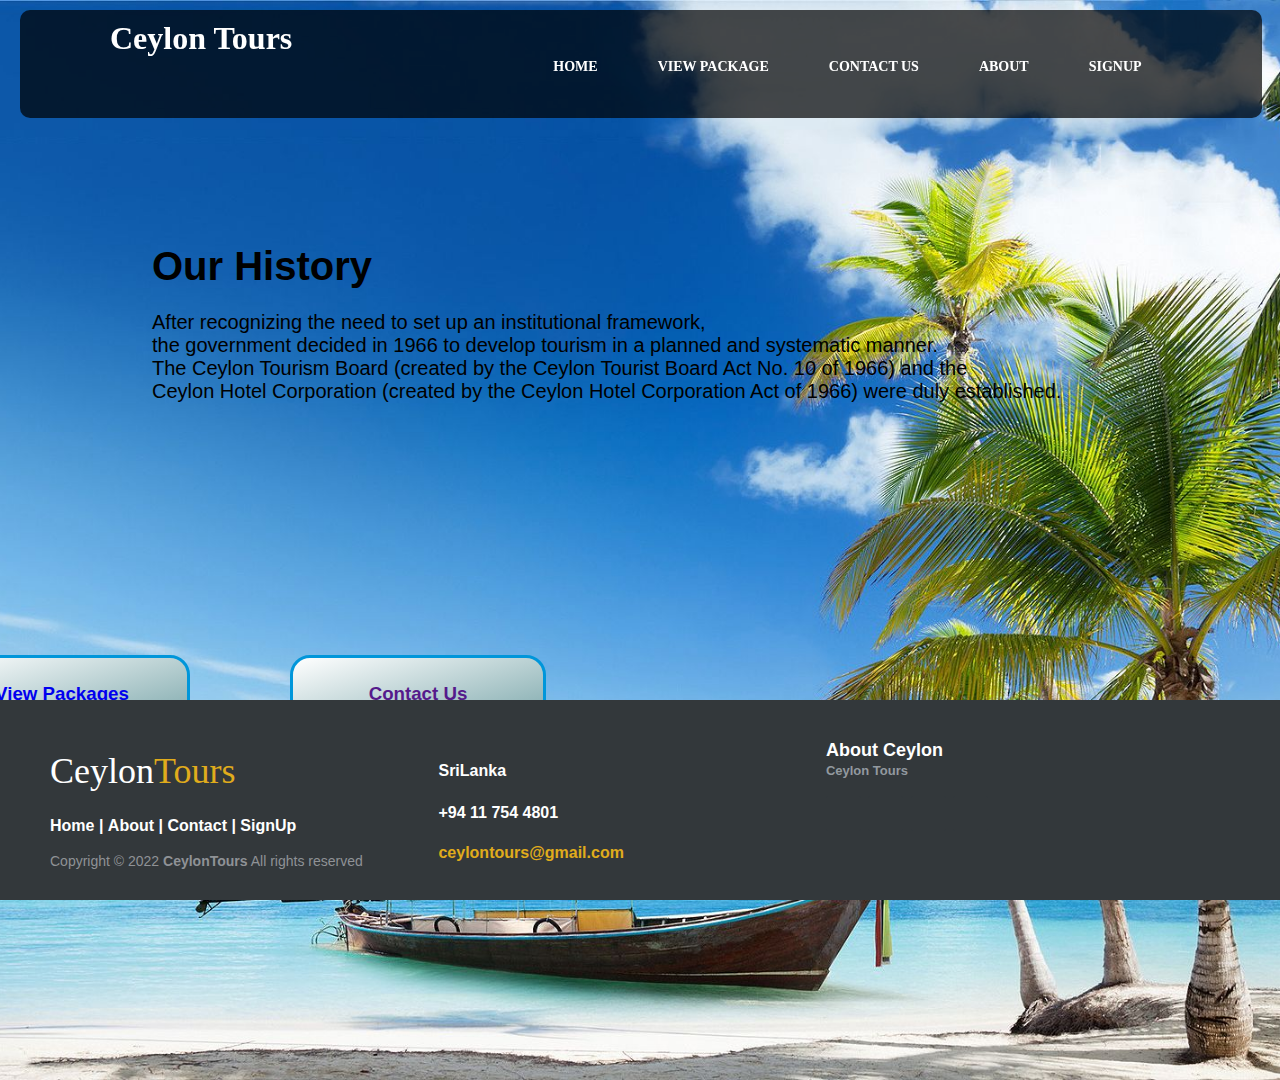
<file: AboutUs.html>
<!DOCTYPE html>
<html lang="en">
<head>
    <meta charset="UTF-8">
    <meta http-equiv="X-UA-Compatible" content="IE=edge">
    <meta name="viewport" content="width=device-width, initial-scale=1.0">
    <link rel="stylesheet" href="css/styles.css" type="text/css">
    <title>About Us</title>
</head>
<body>

    <nav>
        <div class="logo">
            <h1 style="color: white;">Ceylon Tours</h1>
        </div>
        <ul>
            <li><a href="Home Page.html">Home</a></li>
            <li><a href="ViewPackages.html">View Package</a></li>
            <li><a href="ContactUs.html">Contact Us</a></li>
            <li><a href="AboutUs.html">About</a></li>
            <li><a href="#">SignUp</a></li>
        </ul>
    </nav>

    <div class="main">

        <table border="0" class="table">
        <tr>
        <td>
        <b><h1 class="th1">Our History</h1></b>
        <p class="th2">
             <tr>
                <td>                   
                <p class="th2">
                    After recognizing the need to set up an institutional framework, <br>
                    the government decided in 1966 to develop tourism in a planned and systematic manner. <br>
                    The Ceylon Tourism Board (created by the Ceylon Tourist Board Act No. 10 of 1966) and the <br> 
                    Ceylon Hotel Corporation (created by the Ceylon Hotel Corporation Act of 1966) were duly established. <br>
                </p><br><br></td>
                <td>
                </td>
                </tr>
        </p><br><br></td></td></td></td></td><br><br></td></td></td></td></td></td>
        <td>
        </td>
        </td></tr>
        </table>

    </div>

    <div class="service1">
    
        <div class="card">
            <div class="content">
                <center><h3><a href="#" class="button">View Packages</a></h3></center> 
            </div>
        </div>
    
        <div class="card">
            <div class="content">
                <center><h3><a href="" class="button">Contact Us</a></h3></center>              
            </div>
        </div>
    
    </div>
    <footer class="footer-distributed">

        <div class="footer-left">
            <h3>Ceylon<span>Tours</span></h3>

            <p class="footer-links">
                <a href="#">Home</a>
                |
                <a href="#">About</a>
                |
                <a href="#">Contact</a>
                |
                <a href="#">SignUp</a>
            </p>

            <p class="footer-company-name">Copyright © 2022 <strong>CeylonTours</strong> All rights reserved</p>
        </div>

        <div class="footer-center">
            <div>
                <i class="fa fa-map-marker"></i>
                <p><span></span>
                    SriLanka</p>
            </div>

            <div>
                <i class="fa fa-phone"></i>
                <p>+94 11 754 4801</p>
            </div>
            <div>
                <i class="fa fa-envelope"></i>
                <p><a href="mailto:sagar00001.co@gmail.com">ceylontours@gmail.com</a></p>
            </div>
        </div>
        <div class="footer-right">
            <p class="footer-company-about">
                <span>About Ceylon</span>
                <strong>Ceylon Tours</strong> 
            </p>
            <div class="footer-icons">
                <a href="images/alexander-shatov-_tF3vug2FhQ-unsplash.jpg"></a>
                <a href="#"><i class="fa fa-instagram"></i></a>              
                <a href="#"><i class="fa fa-twitter"></i></a>
                <a href="#"><i class="fa fa-youtube"></i></a>
            </div>
        </div>
    </footer>
    
</body>
</html>
</file>
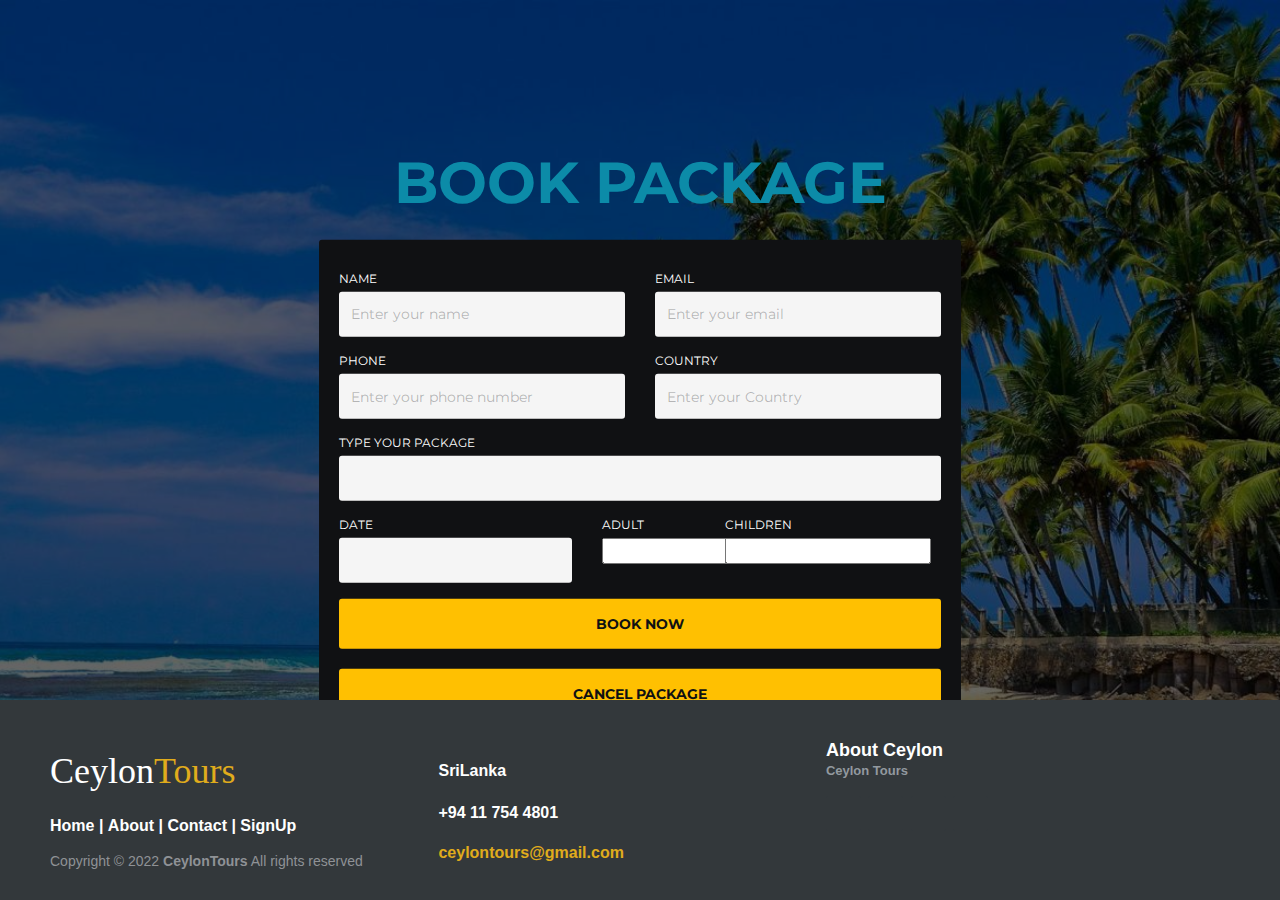
<file: Book Package.html>
<!DOCTYPE html>
<html lang="en">

<head>
	<meta charset="utf-8">
	<meta http-equiv="X-UA-Compatible" content="IE=edge">
	<meta name="viewport" content="width=device-width, initial-scale=1">

	<title>Book A Package</title>

	<!-- Google font -->
	<link href="https://fonts.googleapis.com/css?family=Montserrat:400,700" rel="stylesheet">

	<!-- Bootstrap -->
	<link type="text/css" rel="stylesheet" href="./styles1/bootstrap.min.css" />

	<!-- Custom stlylesheet -->
	<link type="text/css" rel="stylesheet" href="./styles1/style.css" />

</head>

<body>
	<nav>
        <div class="logo">
            <h1 style="color: white;">Ceylon Tours</h1>
        </div>
        <ul>
            <li><a href="#">Home</a></li>
            <li><a href="ViewPackages.html">View Package</a></li>
            <li><a href="Book Package.html">Book a Package</a></li>
            <li><a href="ContactUs.html">Contact Us</a></li>
            <li><a href="AboutUs.html">About</a></li>
            <li><a href="#">SignUp</a></li>
        </ul>
    </nav>
	

	<div id="booking" class="section">
		<div class="section-center">
			<div class="container">
				<div class="row">
					<div class="booking-form">
						<div class="form-header">
							<h1>Book Package</h1>
						</div>
						<form>
							<div class="row">
								<div class="col-sm-6">
									<div class="form-group">
										<span class="form-label">Name</span>
										<input class="form-control" type="text" placeholder="Enter your name">
									</div>
								</div>
								<div class="col-sm-6">
									<div class="form-group">
										<span class="form-label">Email</span>
										<input class="form-control" type="email" placeholder="Enter your email">
									</div>
								</div>
							</div>

							<div class="row">
								<div class="col-sm-6">
									<div class="form-group">
										<span class="form-label">Phone</span>
										<input class="form-control" type="text" placeholder="Enter your phone number">
									</div>
								</div>
								<div class="col-sm-6">
									<div class="form-group">
										<span class="form-label">Country</span>
										<input class="form-control" type="email" placeholder="Enter your Country">
									</div>
								</div>
							</div>
							
							<div class="form-group">
								<span class="form-label">Type Your Package</span>
								<input class="form-control" type="text" required>
								<!--<select id="Packages" name="Packages">
									<option value="Sigiriya Tour">Sigiriya Tour</option>
									<option value="Anuradhapura Tour">Anuradhapura Tour</option>
									<option value="Yala National Park Tour">Yala National Park Tour</option>
									<option value="Nuwara Eliya Tour">Nuwara Eliya Tour</option>
									<option value="Hikkaduwa Tour">Hikkaduwa Tour</option>
									<option value="ELLA Tour">ELLA Tour</option>
								</select>-->
							</div>

							
						
							<div class="row">
								<div class="col-sm-5">
									<div class="form-group">
										<span class="form-label">Date</span>
										<input class="form-control" type="text" required>
									</div>
								</div>
								<div class="col-sm-7">
									<div class="row">
										<div class="col-sm-4">
											<div class="form-group">
												<span class="form-label">Adult</span>
												<input type="text" name="adultnumber" id="" class="adult">
												
											</div><br>
										</div>
										<div class="col-sm-4">
											<div class="form-group">
												<span class="form-label">Children</span>
												<input type="text" name="childrennumber" id="" class="adult">
												
											</div>
										</div>
									
									</div>
								</div>
							</div>
							<div class="form-btn">
								<button class="submit-btn">Book Now</button>
								<a href="#"></a>
							</div><br>
							<div class="form-btn">
								<button class="submit-btn">Cancel Package</button>
								<a href="#"></a>
							</div>
						</form>
					</div>
				</div>
			</div>
		</div>
	</div>
	<footer class="footer-distributed">

        <div class="footer-left">
            <h3>Ceylon<span>Tours</span></h3>

            <p class="footer-links">
                <a href="#">Home</a>
                |
                <a href="#">About</a>
                |
                <a href="#">Contact</a>
                |
                <a href="#">SignUp</a>
            </p>

            <p class="footer-company-name">Copyright © 2022 <strong>CeylonTours</strong> All rights reserved</p>
        </div>

        <div class="footer-center">
            <div>
                <i class="fa fa-map-marker"></i>
                <p><span></span>
                    SriLanka</p>
            </div>

            <div>
                <i class="fa fa-phone"></i>
                <p>+94 11 754 4801</p>
            </div>
            <div>
                <i class="fa fa-envelope"></i>
                <p><a href="mailto:sagar00001.co@gmail.com">ceylontours@gmail.com</a></p>
            </div>
        </div>
        <div class="footer-right">
            <p class="footer-company-about">
                <span>About Ceylon</span>
                <strong>Ceylon Tours</strong> 
            </p>
            <div class="footer-icons">
                <a href="images/alexander-shatov-_tF3vug2FhQ-unsplash.jpg"></a>
                <a href="#"><i class="fa fa-instagram"></i></a>              
                <a href="#"><i class="fa fa-twitter"></i></a>
                <a href="#"><i class="fa fa-youtube"></i></a>
            </div>
        </div>
    </footer>
</body>

</html>
</file>
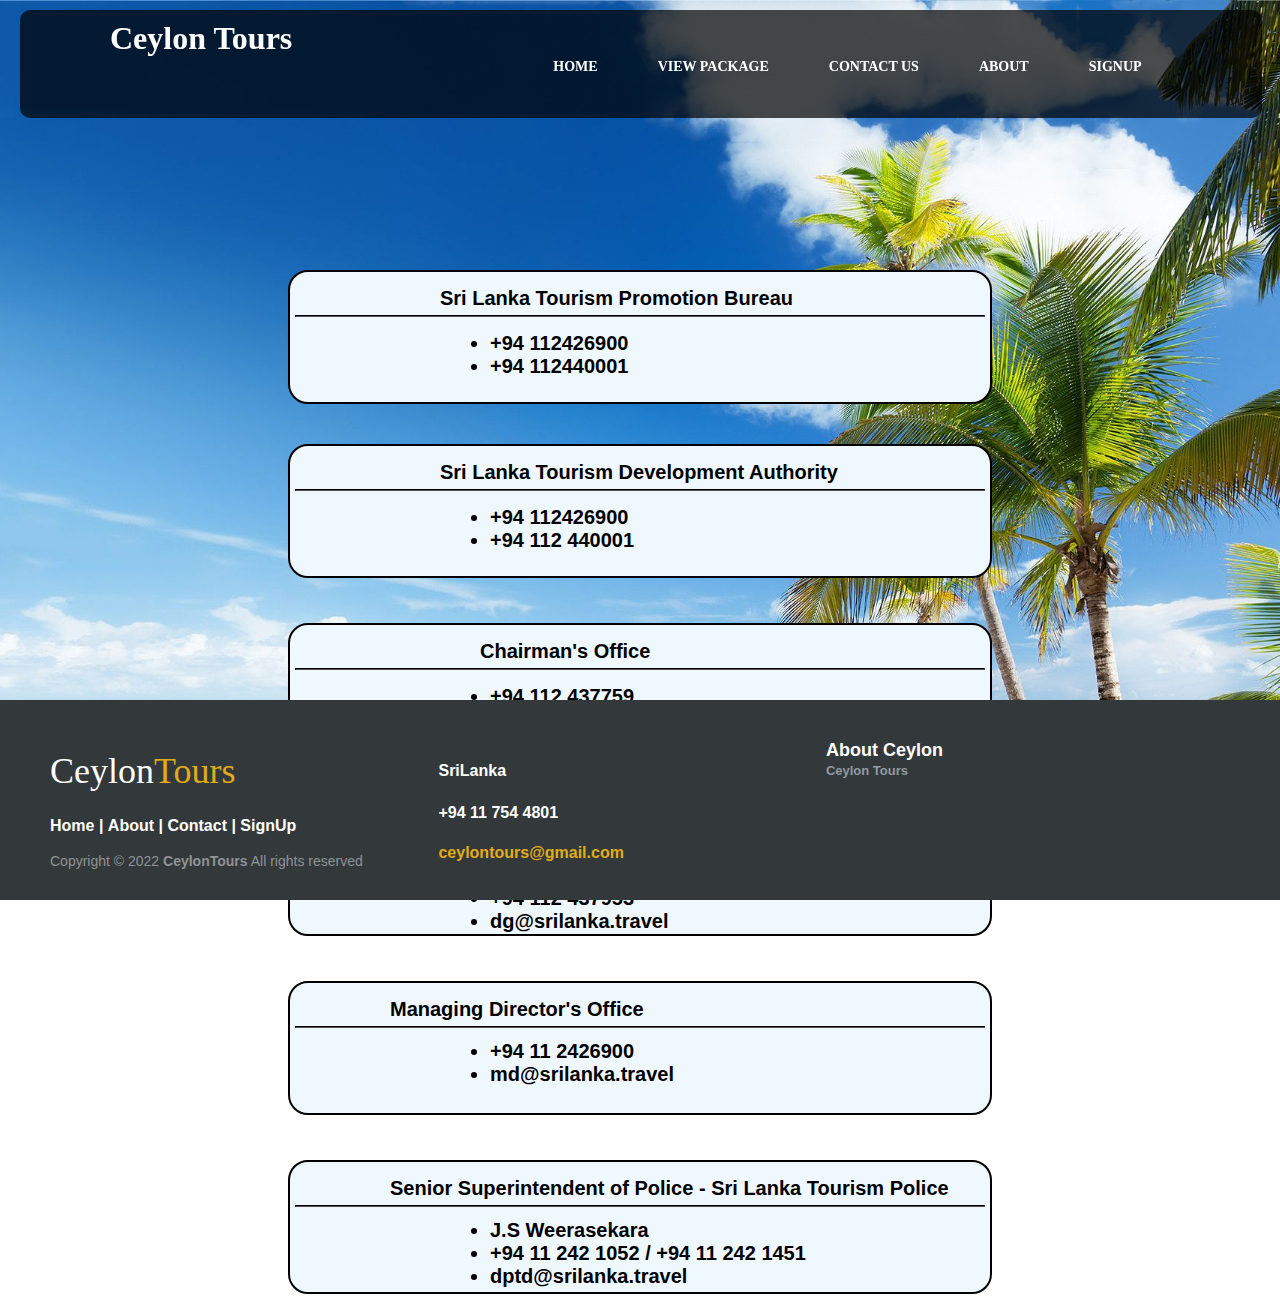
<file: ContactUs.html>
<!DOCTYPE html>
<html lang="en">
<head>
    <meta charset="UTF-8">
    <meta http-equiv="X-UA-Compatible" content="IE=edge">
    <meta name="viewport" content="width=device-width, initial-scale=1.0">
    <link rel="stylesheet" href="css/ContactUs.css" type="text/css">
    <title>Contact Us</title>
</head>
<body>

    <nav>
        <div class="logo">
            <h1 style="color: white;">Ceylon Tours</h1>
        </div>
        <ul>
            <li><a href="Home Page.html">Home</a></li>
            <li><a href="ViewPackages.html">View Package</a></li>
            <li><a href="ContactUs.html">Contact Us</a></li>
            <li><a href="AboutUs.html">About</a></li>
            <li><a href="#">SignUp</a></li>
        </ul>
    </nav>

    <div class="main">  

    </div>

    <div class="cnt">
        <div class="service1">
    
            <div class="card">
                <div class="content">
                    <h3>Sri Lanka Tourism Promotion Bureau</h3>
                    <hr class="hr1">
                    <h5>   
                        <ul>
                            <li>+94 112426900</li>
                            <li>+94 112440001 </li>
                        </ul>                     
                    </h5>
                </div>
            </div>

            <div class="card">
                <div class="content">
                    <h3>Sri Lanka Tourism Development Authority</h3>
                    <hr class="hr1">
                    <h5>
                        <ul>
                            <li>+94 112426900</li>
                            <li>+94 112 440001</li>
                        </ul>
                    </h5>
                </div>
            </div>
    
        </div>
    </div>

    <div class="cnt">
        <div class="service2">
    
            <div class="card">
                <div class="content">
                    <h3>Chairman's Office</h3>
                    <hr class="hr1">
                    <h5>
                        <ul>
                            <li>+94 112 437759</li>
                            <li>+94 112 437953</li>
                        </ul>
                        
                    </h5>
                </div>
            </div>

            <div class="card">
                <div class="content">
                    <h3>Director General's Office</h3>
                    <hr class="hr1">
                    <h5>
                        <ul>
                            <li>+94 112 426916 / +94 112 426907</li>
                            <li>+94 112 437953</li>
                            <li>dg@srilanka.travel</li>
                        </ul>
                    </h5>
                </div>
            </div>
    
        </div>
    </div>

    <div class="cnt">
        <div class="service3">
    
            <div class="card">
                <div class="content">
                    <h3>Managing Director's Office</h3>
                    <hr class="hr1">
                    <h5>
                        <ul>
                            <li>+94 11 2426900</li>
                            <li>md@srilanka.travel</li>
                        </ul>
                    </h5>
                </div>
            </div>

            <div class="card">
                <div class="content">
                    <h3>Senior Superintendent of Police - Sri Lanka Tourism Police</h3>
                    <hr class="hr1">
                    <h5>
                        <ul>
                            <li>J.S Weerasekara</li>
                            <li>+94 11 242 1052 / +94 11 242 1451</li>
                            <li>dptd@srilanka.travel</li>
                        </ul> 
                    </h5>
                </div>
            </div>
    
        </div>
    </div>
    <footer class="footer-distributed">

        <div class="footer-left">
            <h3>Ceylon<span>Tours</span></h3>

            <p class="footer-links">
                <a href="#">Home</a>
                |
                <a href="#">About</a>
                |
                <a href="#">Contact</a>
                |
                <a href="#">SignUp</a>
            </p>

            <p class="footer-company-name">Copyright © 2022 <strong>CeylonTours</strong> All rights reserved</p>
        </div>

        <div class="footer-center">
            <div>
                <i class="fa fa-map-marker"></i>
                <p><span></span>
                    SriLanka</p>
            </div>

            <div>
                <i class="fa fa-phone"></i>
                <p>+94 11 754 4801</p>
            </div>
            <div>
                <i class="fa fa-envelope"></i>
                <p><a href="mailto:sagar00001.co@gmail.com">ceylontours@gmail.com</a></p>
            </div>
        </div>
        <div class="footer-right">
            <p class="footer-company-about">
                <span>About Ceylon</span>
                <strong>Ceylon Tours</strong> 
            </p>
            <div class="footer-icons">
                <a href="images/alexander-shatov-_tF3vug2FhQ-unsplash.jpg"></a>
                <a href="#"><i class="fa fa-instagram"></i></a>              
                <a href="#"><i class="fa fa-twitter"></i></a>
                <a href="#"><i class="fa fa-youtube"></i></a>
            </div>
        </div>
    </footer>
</body>
</html>
</file>
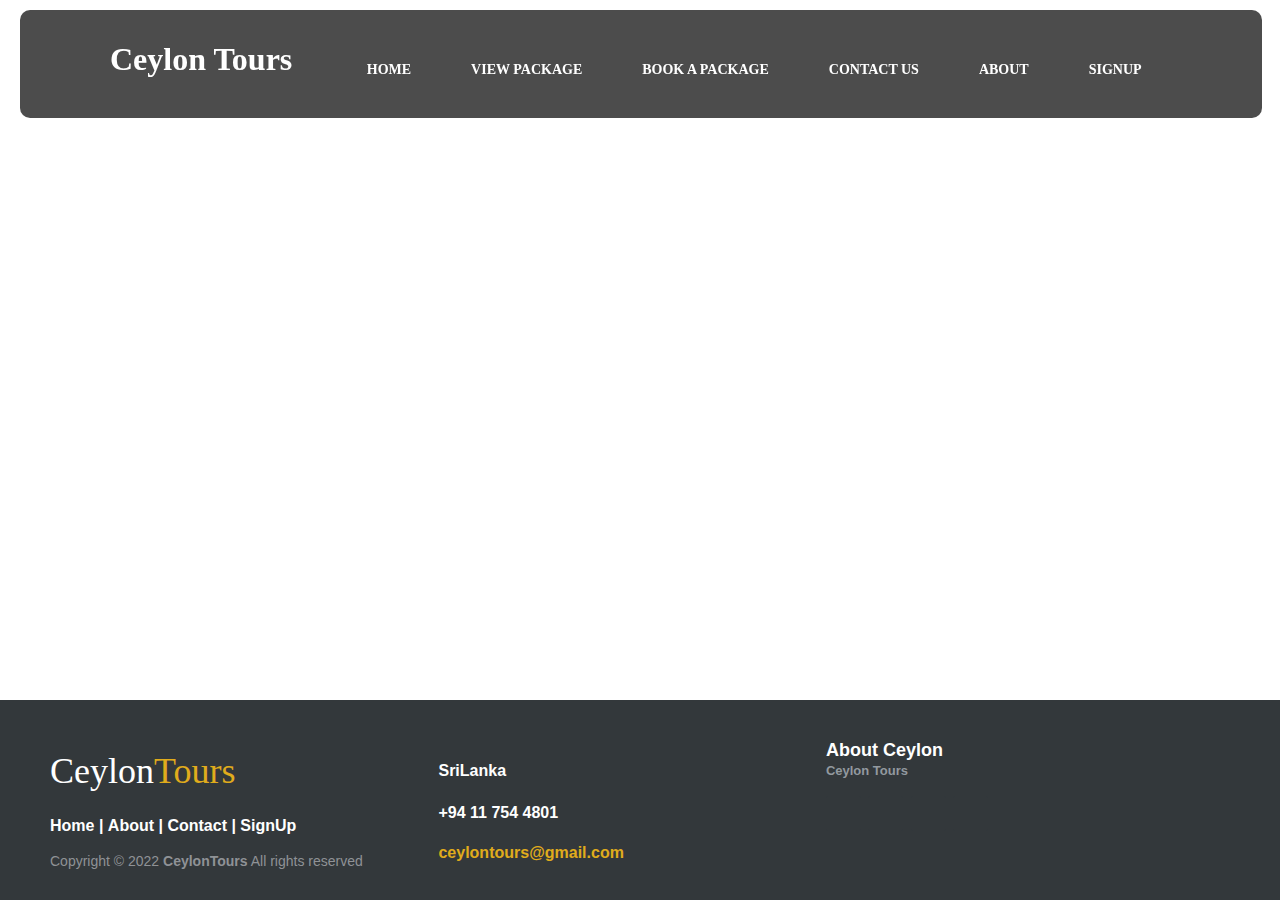
<file: header.html>
<!DOCTYPE html>
<html lang="en">
<head>
    <meta charset="UTF-8">
    <meta http-equiv="X-UA-Compatible" content="IE=edge">
    <meta name="viewport" content="width=device-width, initial-scale=1.0">
    <link rel="stylesheet" href="styles/header.css" type="text/css">
    <title>Ceylon Tours</title>
</head>
<body>
   
   
    <nav>
        <div class="logo">
            <h1 style="color: white;">Ceylon Tours</h1>
        </div>
        <ul>
            <li><a href="#">Home</a></li>
            <li><a href="#">View Package</a></li>
            <li><a href="#">Book a Package</a></li>
            <li><a href="#">Contact Us</a></li>
            <li><a href="#">About</a></li>
            <li><a href="#">SignUp</a></li>
        </ul>
    </nav>

    

    <footer class="footer-distributed">

        <div class="footer-left">
            <h3>Ceylon<span>Tours</span></h3>

            <p class="footer-links">
                <a href="#">Home</a>
                |
                <a href="#">About</a>
                |
                <a href="#">Contact</a>
                |
                <a href="#">SignUp</a>
            </p>

            <p class="footer-company-name">Copyright © 2022 <strong>CeylonTours</strong> All rights reserved</p>
        </div>

        <div class="footer-center">
            <div>
                <i class="fa fa-map-marker"></i>
                <p><span></span>
                    SriLanka</p>
            </div>

            <div>
                <i class="fa fa-phone"></i>
                <p>+94 11 754 4801</p>
            </div>
            <div>
                <i class="fa fa-envelope"></i>
                <p><a href="mailto:sagar00001.co@gmail.com">ceylontours@gmail.com</a></p>
            </div>
        </div>
        <div class="footer-right">
            <p class="footer-company-about">
                <span>About Ceylon</span>
                <strong>Ceylon Tours</strong> 
            </p>
            <div class="footer-icons">
                <a href="images/alexander-shatov-_tF3vug2FhQ-unsplash.jpg"></a>
                <a href="#"><i class="fa fa-instagram"></i></a>              
                <a href="#"><i class="fa fa-twitter"></i></a>
                <a href="#"><i class="fa fa-youtube"></i></a>
            </div>
        </div>
    </footer>
    
</body>
</html>
</file>
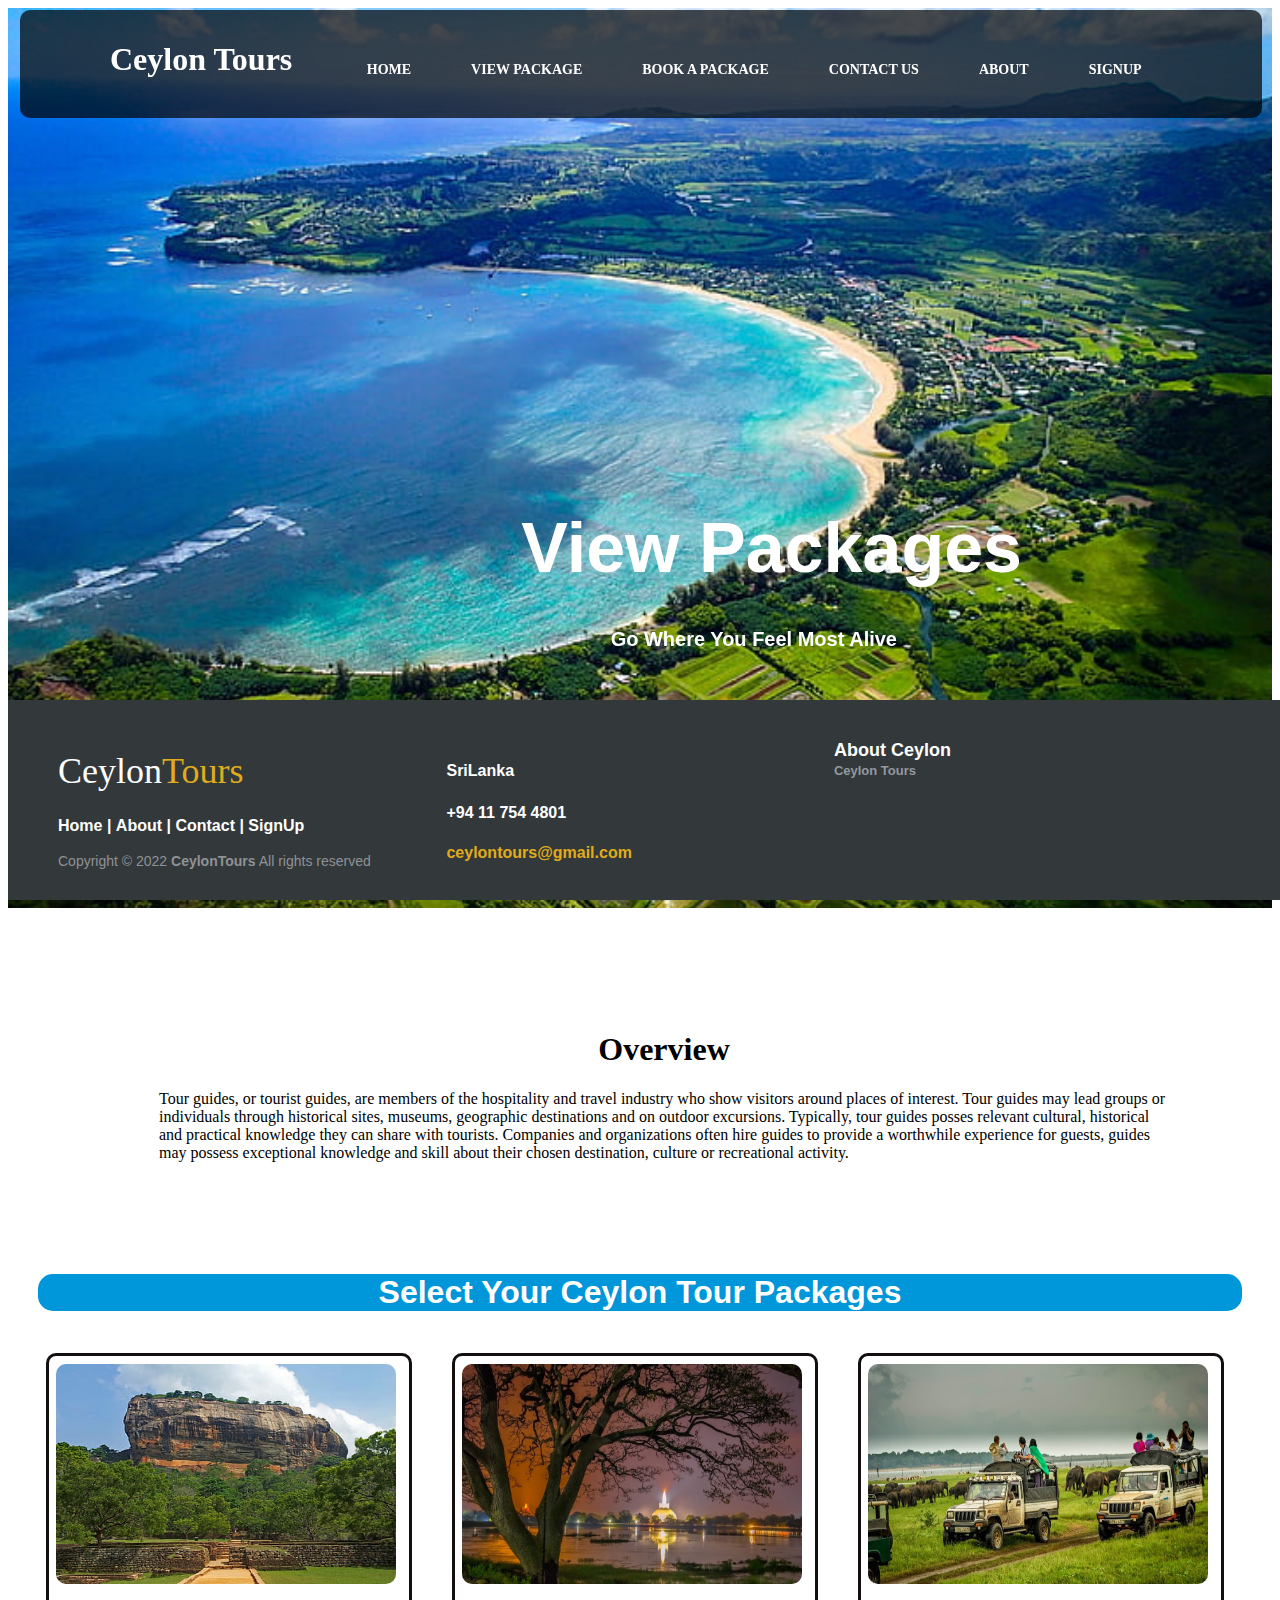
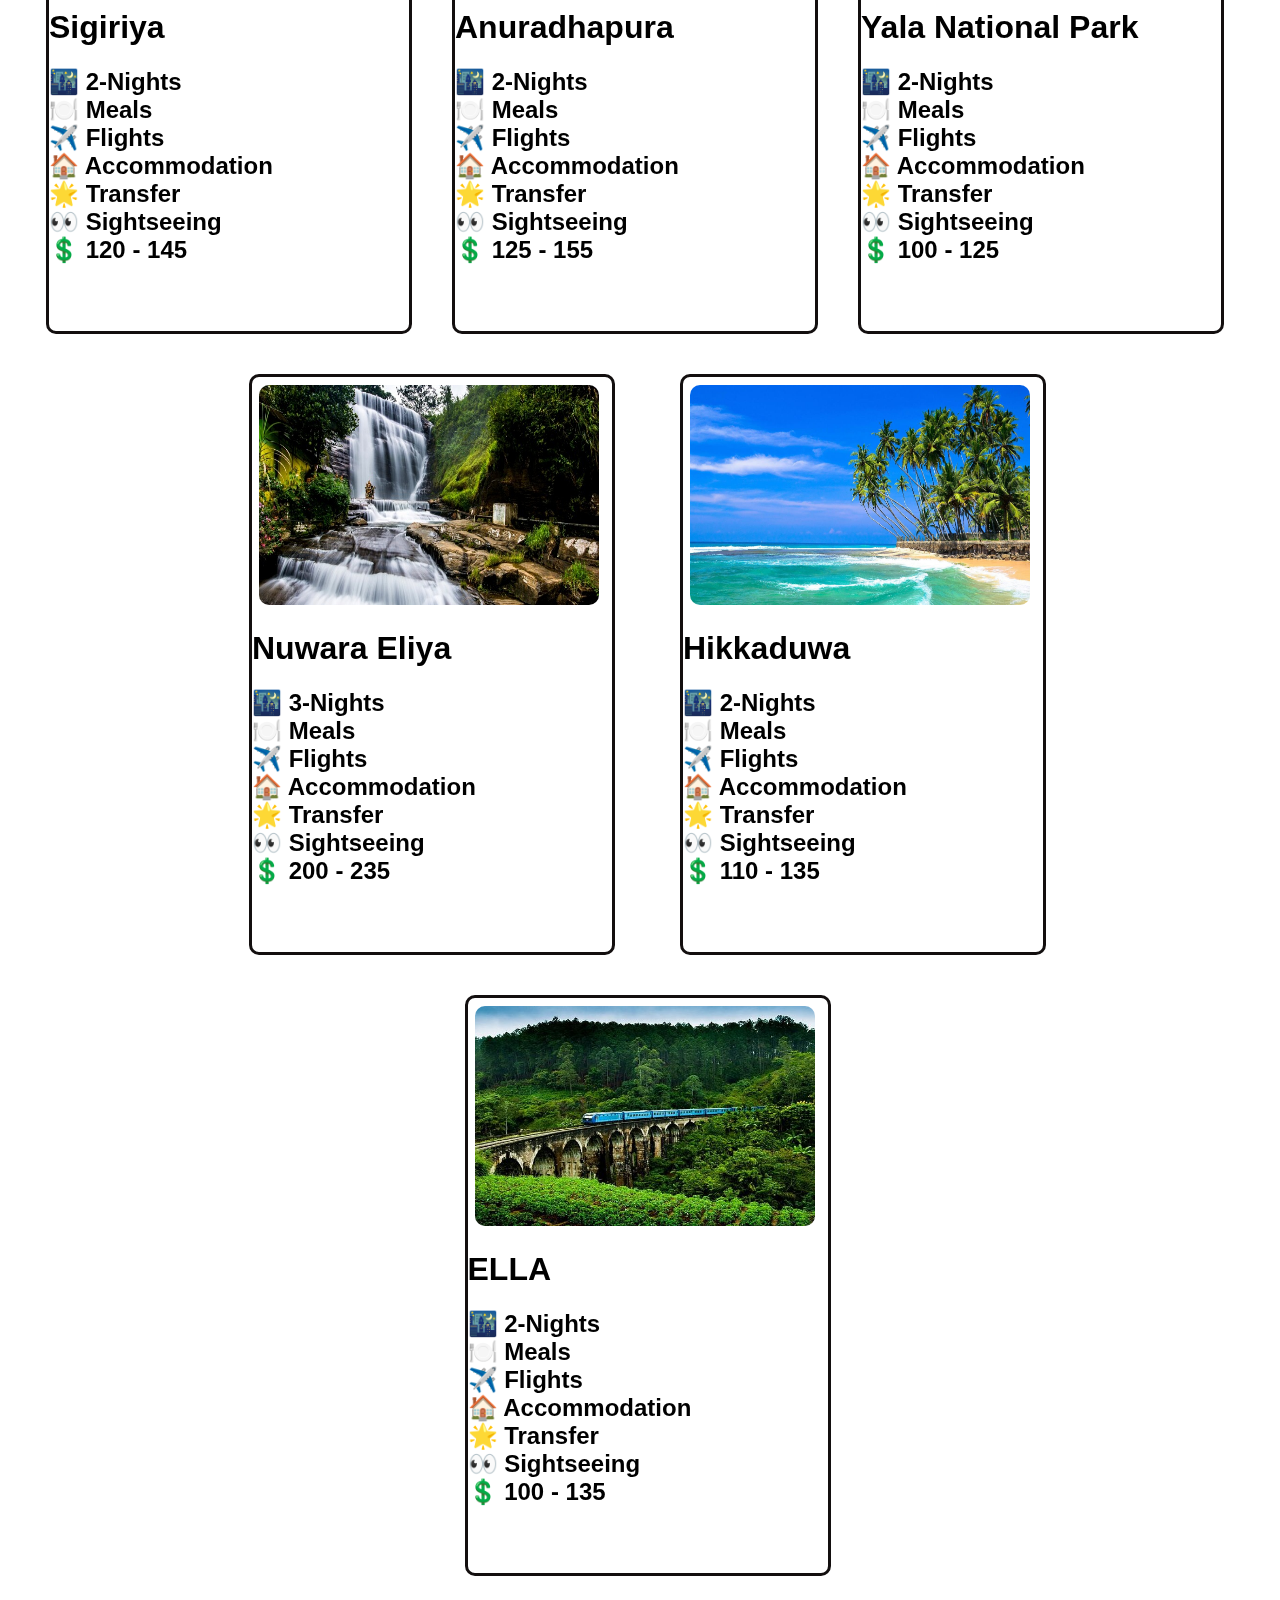
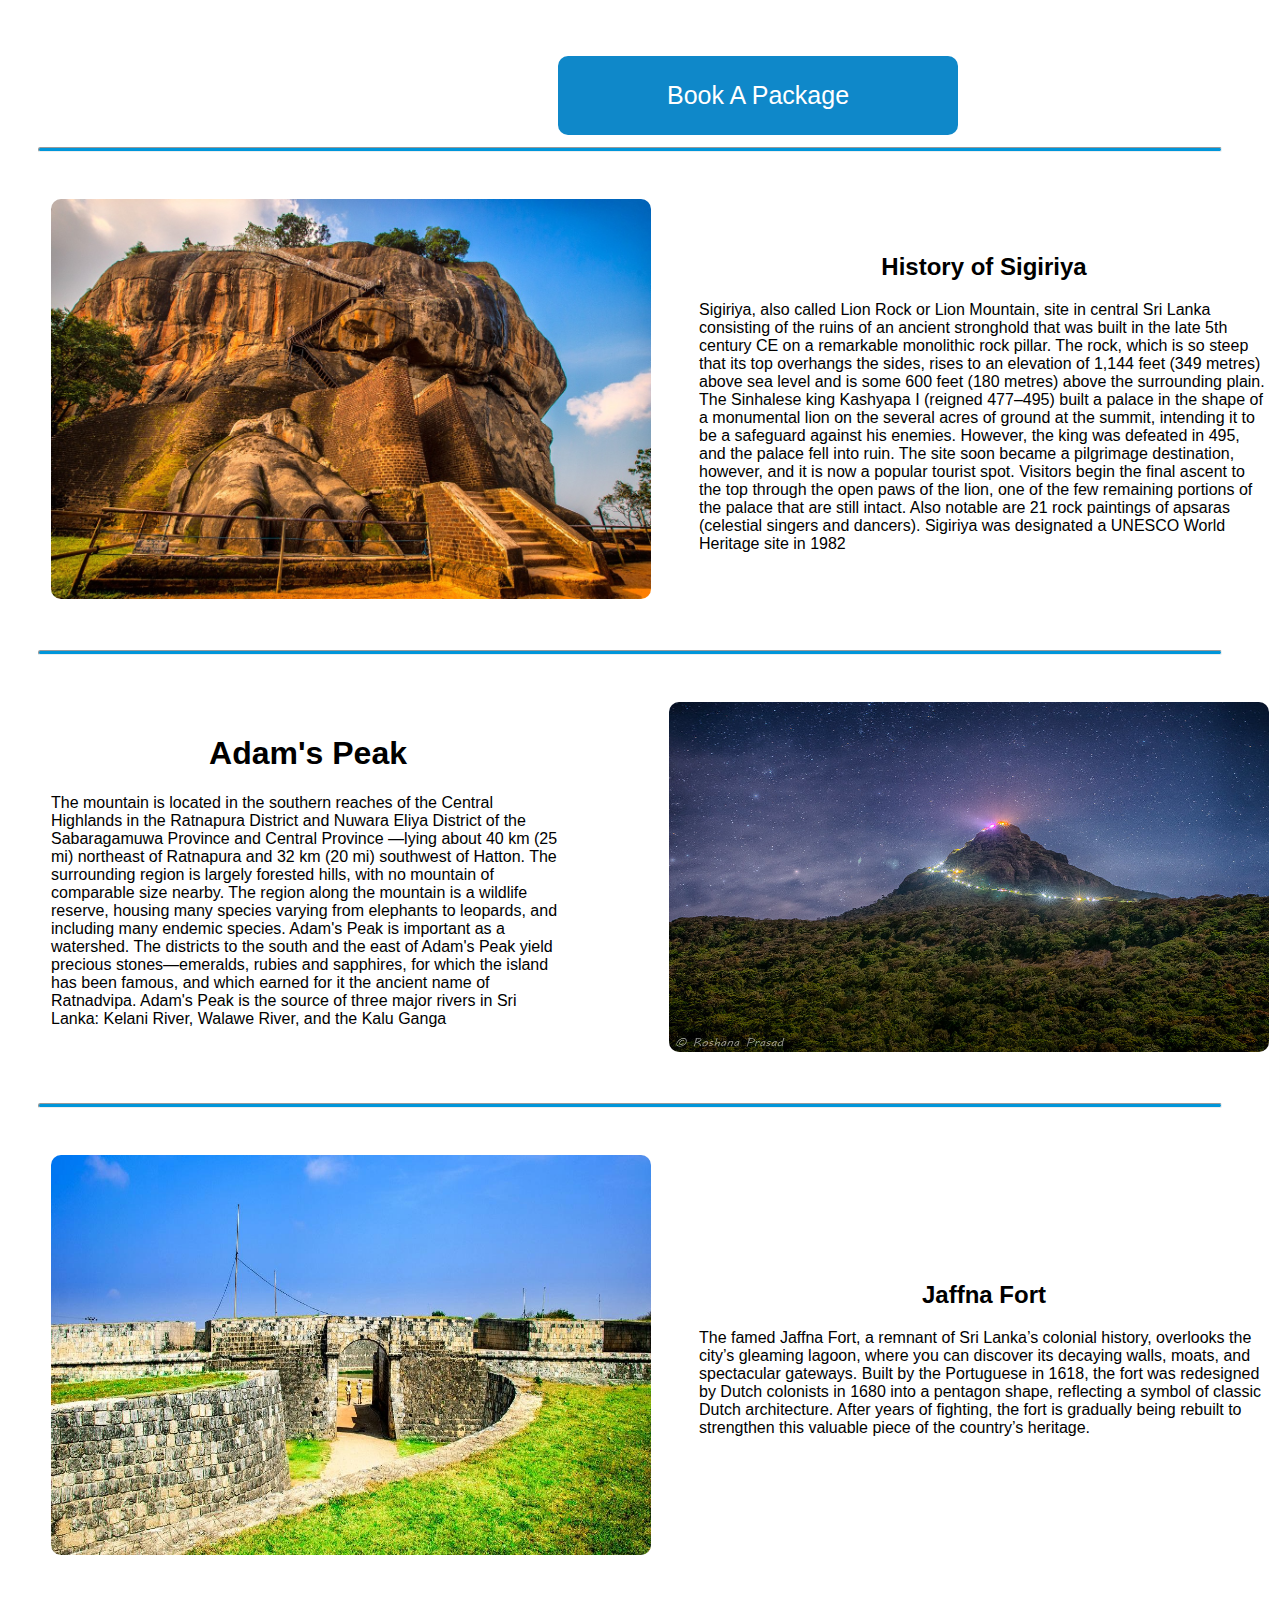
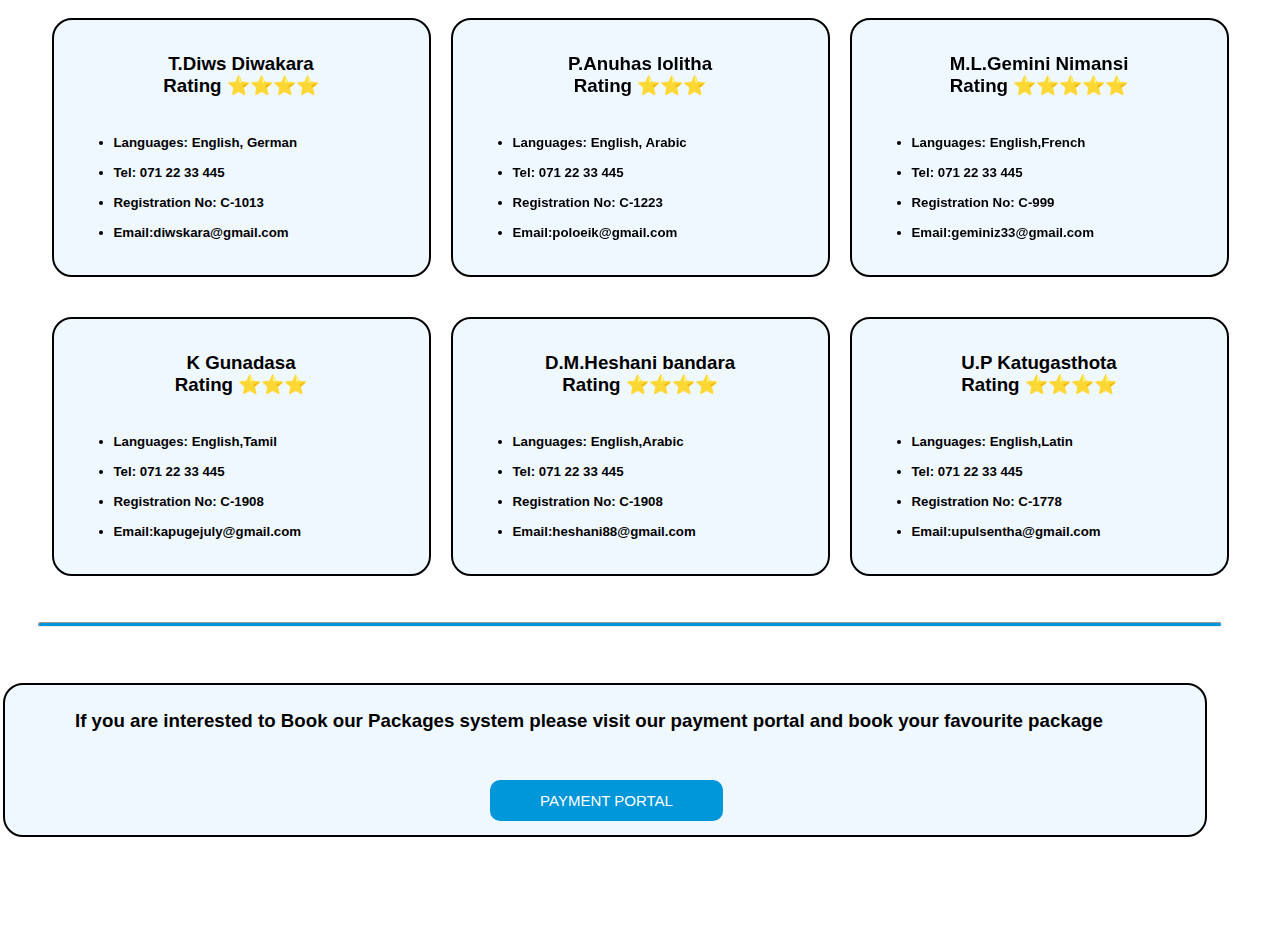
<file: ViewPackages.html>
<!DOCTYPE html>
<html lang="en">
<head>
    <meta charset="UTF-8">
    <meta http-equiv="X-UA-Compatible" content="IE=edge">
    <meta name="viewport" content="width=device-width, initial-scale=1.0">
    <link rel="stylesheet" href="styles/ViewPackages.css">
    <title>View Packages</title>
</head>
<body>
    <nav>
        <div class="logo">
            <h1 style="color: white;">Ceylon Tours</h1>
        </div>
        <ul>
            <li><a href="Home Page.html">Home</a></li>
            <li><a href="ViewPackages.html">View Package</a></li>
            <li><a href="Book Package.html">Book a Package</a></li>
            <li><a href="ContactUs.html">Contact Us</a></li>
            <li><a href="AboutUs.html">About</a></li>
            <li><a href="#">SignUp</a></li>
        </ul>
    </nav>

    <div class="parallax"></div>


    <div class="img2">
        <div class="text">
            <h1>View Packages</h1><br>
            <h3>Go Where You Feel Most Alive</h3>
        </div>
    </div>


    <center>
		<table border="0" class="table1">
		<tr>
		<td>
		
		<td><td><td><td><td><td><td><td><td><td><td><td><b><h1 class="th1">Overview</h1></b>
		<p class="th2">
            Tour guides, or tourist guides, are members of the hospitality and travel industry who show visitors around places of interest. Tour guides may lead groups or individuals through historical sites, museums, geographic destinations and on outdoor excursions. Typically, tour guides posses relevant cultural, historical and practical knowledge they can share with tourists. Companies and organizations often hire guides to provide a worthwhile experience for guests, guides may possess exceptional knowledge and skill about their chosen destination, culture or recreational activity.<br>
        </p><br><br></td></td></td></td></td><br><br></td></td></td></td>
		</td>
        </tr>
		</table>
    </center>


    <br>
    <br>

    <div class="tour-services">
        <h1>Select Your Ceylon Tour Packages</h1>
    </div>

    <div class="containor1">

        <div class="card">
            <div class="crdimg">
                <img src="./images/SSigiriya.jpg">
            </div>
            <h1>Sigiriya</h1>
            <p>
                <h2>
                    
                    🌃  2-Nights <br>
                    🍽️  Meals <br>
                    ✈️  Flights <br>
                    🏠  Accommodation <br>
                    🌟  Transfer <br>
                    👀  Sightseeing <br>
                    💲 <B>120 - 145</B>
                    
                </h2>



            </p>
            
              
        </div>

        <div class="card">
            <div class="crdimg">
                <img src="./images/Anuanu.jpg">
            </div>
            <h1>Anuradhapura</h1>
            <p>
                <h2>
                    
                    🌃  2-Nights <br>
                    🍽️  Meals <br>
                    ✈️  Flights <br>
                    🏠  Accommodation <br>
                    🌟  Transfer <br>
                    👀  Sightseeing <br>
                    💲 <B>125 - 155</B>
                    
                </h2>



            </p>
        </div>
        
        <div class="card">
            <div class="crdimg">
                <img src="./images/yala.jpg">
            </div>
            <h1>Yala National Park</h1>
            <p>
                <h2>
                    
                    🌃  2-Nights <br>
                    🍽️  Meals <br>
                    ✈️  Flights <br>
                    🏠  Accommodation <br>
                    🌟  Transfer <br>
                    👀  Sightseeing <br>
                    💲 <B>100 - 125</B>
                    
                </h2>



            </p>
        </div>

    </div>

    
        </div>
   
    <div class="containor3">

        <div class="card">
            <div class="crdimg">
                <img src="./images/hoe.jpg">
            </div>
            <h1>Nuwara Eliya</h1>
            <p>
                <h2>
                    
                    🌃  3-Nights <br>
                    🍽️  Meals <br>
                    ✈️  Flights <br>
                    🏠  Accommodation <br>
                    🌟  Transfer <br>
                    👀  Sightseeing <br>
                    💲 <B>200 - 235</B>
                    
                </h2>



            </p>
            
        </div>
            
        <div class="card">
            <div class="crdimg">
                <img src="./images/hikkk.jpg">
            </div>
            <h1>Hikkaduwa</h1>
            <p>
                <h2>
                    
                    🌃  2-Nights <br>
                    🍽️  Meals <br>
                    ✈️  Flights <br>
                    🏠  Accommodation <br>
                    🌟  Transfer <br>
                    👀  Sightseeing <br>
                    💲 <B>110 - 135</B>
                    
                </h2>



            </p>
        </div>

        <div class="card">
            <div class="crdimg">
                <img src="./images/ella.jpg">
            </div>
            <h1>ELLA</h1>
            <p>
                <h2>
                    
                    🌃  2-Nights <br>
                    🍽️  Meals <br>
                    ✈️  Flights <br>
                    🏠  Accommodation <br>
                    🌟  Transfer <br>
                    👀  Sightseeing <br>
                    💲 <B>100 - 135</B> 
                    
                </h2>



            </p>
        </div>
        

    </div>

    <button class="button button">Book A Package</button>

    <br>
    <hr class="hr1">

    <center>
		<table border="0" class="table">
		<tr>
		<td>
		<img src="./images/seeegiriya.jpg" class="imgtable1"></a><br><br><br></td>
		
		<td><td><td><td><td><td><td><td><td><td><td><td><b>
            <h2 class="th1">History of Sigiriya</h2></b>
		<p class="th2">
            Sigiriya, also called Lion Rock or Lion Mountain, site in 
            central Sri Lanka consisting of the ruins of an ancient 
            stronghold that was built in the late 5th century CE on a 
            remarkable monolithic rock pillar. The rock, which is so 
            steep that its top overhangs the sides, rises to an elevation 
            of 1,144 feet (349 metres) above sea level and is some 600 
            feet (180 metres) above the surrounding plain.
            The Sinhalese king Kashyapa I (reigned 477–495) built a palace in the 
            shape of a monumental lion on the several acres of ground at the summit, 
            intending it to be a safeguard against his enemies. However, the king was 
            defeated in 495, and the palace fell into ruin. The site soon became a 
            pilgrimage destination, however, and it is now a popular tourist spot. 
            Visitors begin the final ascent to the top through the open paws of the 
            lion, one of the few remaining portions of the palace that are still 
            intact. Also notable are 21 rock paintings of apsaras (celestial singers 
            and dancers). Sigiriya was designated a UNESCO World Heritage site in 
            1982<br>
        </p><br><br></td></td></td></td></td><br><br></td></td></td></td>
		</td>
        </tr>
		</table>
    </center>

    <hr class="hr1">

    <center>
		<table border="0" class="table">
		<tr>
		<td>
		<b><h1 class="th1">Adam's Peak</h1></b>
		<p class="th2">
			The mountain is located in the southern reaches of the Central 
            Highlands in the Ratnapura District and Nuwara Eliya District of the Sabaragamuwa 
            Province and Central Province —lying about 40 km (25 mi) northeast of Ratnapura 
            and 32 km (20 mi) southwest of Hatton. The surrounding region is largely forested 
            hills, with no mountain of comparable size nearby. The region along the mountain 
            is a wildlife reserve, housing many species varying from elephants to leopards, 
            and including many endemic species.

            Adam's Peak is important as a watershed. The districts to the south and the 
            east of Adam's Peak yield precious stones—emeralds, rubies and sapphires, 
            for which the island has been famous, and which earned for it the ancient 
            name of Ratnadvipa.
            Adam's Peak is the source of three major rivers in Sri Lanka: 
            Kelani River, Walawe River, and the Kalu Ganga
		</p><br><br></td></td></td></td></td><br><br></td></td></td></td></td></td>
		<td>
		<img src="./images/adam.jpg" class="imgtable2"></a><br><br><br>
        </td>
		</td></tr>
		</table>
    </center>

    <hr class="hr1">

    <center>
		<table border="0" class="table">
		<tr>
		<td>
		<img src="./images/jafffna.jpg" class="imgtable1"></a><br><br><br></td>
		
		<td><td><td><td><td><td><td><td><td><td><td><td><b><h2 class="th1">Jaffna Fort</h2></b>
		<p class="th2">
            The famed Jaffna Fort, a remnant of Sri Lanka’s colonial history, overlooks 
            the city’s gleaming lagoon, where you can discover its decaying walls, 
            moats, and spectacular gateways. Built by the Portuguese in 1618, the 
            fort was redesigned by Dutch colonists in 1680 into a pentagon shape, 
            reflecting a symbol of classic Dutch architecture. After years of 
            fighting, the fort is gradually being rebuilt to strengthen this 
            valuable piece of the country’s heritage. <br>
        </p><br><br></td></td></td></td></td><br><br></td></td></td></td>
		</td>
        </tr>
		</table>
    </center>

    <center>
        <div class="service1">
    
            <div class="card">
                <div class="content">
                    <h3>T.Diws Diwakara <br> Rating ⭐⭐⭐⭐</h3>
                    <h5>
                    <ul>
                        <li>Languages: English, German</li>
                            <br>
                        <li>Tel: 071 22 33 445</li>
                            <br>
                        <li>Registration No: C-1013</li>
                            <br>
                        <li>Email:diwskara@gmail.com</li>
                    </ul>
                </h5>
                </div>
            </div>

            <div class="card">
                <div class="content">
                    <h3>P.Anuhas lolitha <br> Rating ⭐⭐⭐</h3>
                    <h5>
                    <ul>
                        <li>Languages: English, Arabic</li>
                            <br>
                        <li>Tel: 071 22 33 445</li>
                            <br>
                        <li>Registration No: C-1223</li>
                            <br>
                        <li>Email:poloeik@gmail.com</li>
                    </ul>
                </h5>
                </div>
            </div>

            <div class="card">
                <div class="content">
                    <h3>M.L.Gemini Nimansi <br> Rating ⭐⭐⭐⭐⭐</h3>
                    <h5>
                    <ul>
                        <li>Languages: English,French</li>
                            <br>
                        <li>Tel: 071 22 33 445</li>
                            <br>
                        <li>Registration No: C-999</li>
                            <br>
                        <li>Email:geminiz33@gmail.com</li>
                    </ul>
                </h5>
                </div>
            </div>

            <div class="card">
                <div class="content">
                    <h3>K Gunadasa <br> Rating ⭐⭐⭐</h3>
                    <h5>
                    <ul>
                        <li>Languages: English,Tamil</li>
                            <br>
                        <li>Tel: 071 22 33 445</li>
                            <br>
                        <li>Registration No: C-1908</li>
                            <br>
                        <li>Email:kapugejuly@gmail.com</li>
                    </ul>
                </h5>
                </div>
            </div>

            <div class="card">
                <div class="content">
                    <h3>D.M.Heshani bandara <br> Rating ⭐⭐⭐⭐</h3>
                    <h5>
                    <ul>
                        <li>Languages: English,Arabic</li>
                            <br>
                        <li>Tel: 071 22 33 445</li>
                            <br>
                        <li>Registration No: C-1908</li>
                            <br>
                        <li>Email:heshani88@gmail.com</li>
                    </ul>
                </h5>
                </div>
            </div>

            <div class="card">
                <div class="content">
                    <h3>U.P Katugasthota <br> Rating ⭐⭐⭐⭐</h3>
                    <h5>
                    <ul>
                        <li>Languages: English,Latin<legend></legend></li>
                            <br>
                        <li>Tel: 071 22 33 445</li>
                            <br>
                        <li>Registration No: C-1778</li>
                            <br>
                        <li>Email:upulsentha@gmail.com</li>
                    </ul>
                </h5>
                </div>
            </div>
    
        </div>
    </center>




    <br>

    <hr class="hr1">

    <br>

    <center>
        <div class="card1">
            <div class="content">
                <h3>
                    If you are interested to Book our Packages
                    system please visit our payment portal and book 
                    your favourite package
                </h3>
                <div class="user-details">
                    <a href="#" class="button1">Payment Portal</a>
                </div>
            </div>
        </div>    
    </center>
    
    <br>
    <br>
    <br>
    <br>

    <footer class="footer-distributed">

        <div class="footer-left">
            <h3>Ceylon<span>Tours</span></h3>

            <p class="footer-links">
                <a href="#">Home</a>
                |
                <a href="#">About</a>
                |
                <a href="#">Contact</a>
                |
                <a href="#">SignUp</a>
            </p>

            <p class="footer-company-name">Copyright © 2022 <strong>CeylonTours</strong> All rights reserved</p>
        </div>

        <div class="footer-center">
            <div>
                <i class="fa fa-map-marker"></i>
                <p><span></span>
                    SriLanka</p>
            </div>

            <div>
                <i class="fa fa-phone"></i>
                <p>+94 11 754 4801</p>
            </div>
            <div>
                <i class="fa fa-envelope"></i>
                <p><a href="mailto:sagar00001.co@gmail.com">ceylontours@gmail.com</a></p>
            </div>
        </div>
        <div class="footer-right">
            <p class="footer-company-about">
                <span>About Ceylon</span>
                <strong>Ceylon Tours</strong> 
            </p>
            <div class="footer-icons">
                <a href="images/alexander-shatov-_tF3vug2FhQ-unsplash.jpg"></a>
                <a href="#"><i class="fa fa-instagram"></i></a>              
                <a href="#"><i class="fa fa-twitter"></i></a>
                <a href="#"><i class="fa fa-youtube"></i></a>
            </div>
        </div>
    </footer>

</body>
</html>
</file>
<file: css/styles.css>
*
{
    margin: 0;
    padding: 0;
}

nav
{
    position:fixed;
    top: 0;
    left: 0;
    width: 97%;
    margin-left: 20px;
    margin-top: 10px;
    height: 12%;
    padding:10px 90px;
    box-sizing:border-box;
    background: rgba(0,0,0,0.7);
    border-radius: 10px;
}

nav.logo
{
    padding: 22px 20px;
    height: 20px;
    margin-top: 50px;
    float: left;
    font-size: 500px;
    font-weight:bold;
    text-transform:uppercase;
    color: #fff;
}

nav ul
{
    list-style: none;
    float:right;
    margin:0;
    padding: 0;
    display:flex;
    margin-top: -30px
}

nav ul li a
{
    line-height:80px;
    color:#fff;
    padding: 12px 30px;
    text-decoration: none;
    font-size: 14px;
    font-weight: bold;
    text-transform: uppercase;
    transition: 0.5s;
    cursor: pointer;
}

nav ul li a:hover
{
    color: black;
    background: white;
    border-radius: 7px;
    transform: scale(1.1);
}

.main
{
    width: 100%;
    background-image: url(../images/goa3.jpg);
    background-position: center;
    background-size: cover;
    height: 120vh;
}

.table
{
    font-family: 'Arial';
    font-size: 20px;
    margin-top: 80px;
}

.table .th1
{
    margin-top: 90px;
    margin-left: 150px;
}

.table .th2
{
    margin-top: 10px;
    margin-left: 150px;
}

.service1
{
    display: flex;
    justify-content: center;
    align-items: center;
    flex-wrap: wrap;
    margin-top: -450px;
    margin-left: -800px;
}

.service1 .card
{
    display: grid;
    border-style: solid;
    border-color: #0096DA;
    border-radius: 20px;
    border-width: 3px;
    position: relative;
    background: linear-gradient(to bottom right, white,#74a2a6);
    font-family: 'Arial';
    color: black;
    margin: 25px;
    margin-left: 50px;
    margin-right: 50px;
    margin-bottom: 20px;
    width: 250px;
    height: 75px;
    transition: 0.5s ease;
    cursor: pointer;
}

.service1 .card:hover
{
    transform: scale(1.1);
    box-shadow: 3px 3px 3px 0 #0096DA;  
}

.service1 .card .content
{
    margin-top: 25px;
}
footer {
    position: fixed;
    bottom: 0;
}

@media (max-height:800px) {
    footer {
        position: static;
    }
    header {
        padding-top: 40px;
    }
}

.footer-distributed {
    background-color:#33383b ;
    box-sizing: border-box;
    width: 100%;
    height: 200px;
    text-align: left;
    font: bold 16px sans-serif;
    padding: 50px 50px 60px 50px;
    margin-top: -20px;
}

.footer-distributed .footer-left, .footer-distributed .footer-center, .footer-distributed .footer-right {
    display: inline-block;
    vertical-align: top;
}

/* Footer left */

.footer-distributed .footer-left {
    width: 30%;
}

.footer-distributed h3 {
    color: #ffffff;
    font: normal 36px 'Cookie', cursive;
    margin: 0;
}


.footer-distributed h3 span {
    color: #e0ac1c;
}

/* Footer links */

.footer-distributed .footer-links {
    color: #ffffff;
    margin: 20px 0 12px;
}

.footer-distributed .footer-links a {
    display: inline-block;
    line-height: 1.8;
    text-decoration: none;
    color: inherit;
}

.footer-distributed .footer-company-name {
    color: #8f9296;
    font-size: 14px;
    font-weight: normal;
    margin: 0;
}

/* Footer Center */

.footer-distributed .footer-center {
    width: 35%;
}

.footer-distributed .footer-center i {
    background-color: #33383b;
    color: #ffffff;
    font-size: 25px;
    width: 38px;
    height: 38px;
    border-radius: 50%;
    text-align: center;
    line-height: 42px;
    margin: 10px 15px;
    vertical-align: middle;
}

.footer-distributed .footer-center i.fa-envelope {
    font-size: 17px;
    line-height: 38px;
}

.footer-distributed .footer-center p {
    display: inline-block;
    color: #ffffff;
    vertical-align: middle;
    margin: 0;
}

.footer-distributed .footer-center p span {
    display: block;
    font-weight: normal;
    font-size: 14px;
    line-height: 2;
}

.footer-distributed .footer-center p a {
    color: #e0ac1c;
    text-decoration: none;
    ;
}

/* Footer Right */

.footer-distributed .footer-right {
    width: 30%;
}

.footer-distributed .footer-company-about {
    line-height: 0.5px;
    color: #92999f;
    font-size: 13px;
    font-weight: normal;
    margin: 0;
}

.footer-distributed .footer-company-about span {
    display: block;
    color: #ffffff;
    font-size: 18px;
    font-weight: bold;
    margin-bottom: 20px;
}

.footer-distributed .footer-icons {
    margin-top: 25px;
}

.footer-distributed .footer-icons a {
    display: inline-block;
    width: 35px;
    height: 35px;
    cursor: pointer;
    background-color: #33383b;
    border-radius: 2px;
    font-size: 20px;
    color: #ffffff;
    text-align: center;
    line-height: 35px;
    margin-right: 3px;
    margin-bottom: 5px;
}

.footer-distributed .footer-icons a:hover {
    background-color: #3F71EA;
}

.footer-links a:hover {
    color: #3F71EA;
}

@media (max-width: 880px) {
    .footer-distributed .footer-left, .footer-distributed .footer-center, .footer-distributed .footer-right {
        display: block;
        width: 100%;
        margin-bottom: 40px;
        text-align: center;
    }
    .footer-distributed .footer-center i {
        margin-left: 0;
    }
}
</file>
<file: styles1/style.css>
nav input[type=text] {
    float: right;
    padding: 6px;
    border: none;
    margin-top: 8px;
    margin-right: 16px;
    font-size: 17px;
  }
  
  
nav{
    
   position:fixed;
    top: 0;
    left: 0;
    width: 97%;
    margin-left: 20px;
    margin-top:   10px;
    height: 12%;
    padding:10px 90px;
    box-sizing:border-box;
    background: rgba(0,0,0,0.7);
    border-radius: 10px;

    
}
nav.logo{
    padding: 22px 20px;
    height: 20px;
    float: left;
    font-size: 500px;
    font-weight:bold;
    text-transform:uppercase;
    color: #fff;
}


nav ul{
    list-style: none;
    float:right;
    margin:0;
    padding: 0;
    display:flex;
    margin-top: -70px
}

nav ul li a{
    line-height:80px;
    color:#fff;
    padding: 12px 30px;
    text-decoration: none;
    font-size: 14px;
    font-weight: bold;
    text-transform: uppercase;
    transition: 0.5s;
    cursor: pointer;
}

nav ul li a:hover{
    color: white;
    background: white;
    border-radius: 7px;
transform: scale(1.1);
}

section{
    width: 100%;
    height: 100vh;
    background: url();
    background-size: cover;
    background-position: center;
}
header h2 {
    color: #f0525f;
}

header span {
    color: #eaa03f;
}

body, html {
  height: 100%;
}

.section {
	position: relative;
	height: 100vh;
}

.section .section-center {
	position: absolute;
	top: 50%;
	left: 0;
	right: 0;
	-webkit-transform: translateY(-50%);
	transform: translateY(-50%);
}

#booking {
	font-family: 'Montserrat', sans-serif;
	background-image: url("/images/hikkk.jpg");
	background-size: cover;
	background-position: center;
}

#booking::before {
	content: '';
	position: absolute;
	left: 0;
	right: 0;
	bottom: 0;
	top: 0;
	background: rgba(0, 0, 0, 0.6);
}

.booking-form {
	max-width: 642px;
	width: 100%;
	margin: auto;
}

.booking-form .form-header {
	text-align: center;
	margin-bottom: 25px;
}

.booking-form .form-header h1 {
	font-size: 58px;
	text-transform: uppercase;
	font-weight: 700;
	color: #0c8ba8;
	margin: 0px;
}

.booking-form>form {
	background-color: #101113;
	padding: 30px 20px;
	border-radius: 3px;
}

.booking-form .form-group {
	position: relative;
	margin-bottom: 15px;
}

.booking-form .form-control {
	background-color: #f5f5f5;
	border: none;
	height: 45px;
	border-radius: 3px;
	-webkit-box-shadow: none;
	box-shadow: none;
	font-weight: 400;
	color: #101113;
}

.booking-form .form-control::-webkit-input-placeholder {
	color: rgba(16, 17, 19, 0.3);
}

.booking-form .form-control:-ms-input-placeholder {
	color: rgba(16, 17, 19, 0.3);
}

.booking-form .form-control::placeholder {
	color: rgba(16, 17, 19, 0.3);
}

.booking-form input[type="date"].form-control:invalid {
	color: rgba(16, 17, 19, 0.3);
}

.booking-form select.form-control {
	-webkit-appearance: none;
	-moz-appearance: none;
	appearance: none;
}

.booking-form select.form-control+.select-arrow {
	position: absolute;
	right: 0px;
	bottom: 6px;
	width: 32px;
	line-height: 32px;
	height: 32px;
	text-align: center;
	pointer-events: none;
	color: #101113;
	font-size: 14px;
}

.booking-form select.form-control+.select-arrow:after {
	content: '\279C';
	display: block;
	-webkit-transform: rotate(90deg);
	transform: rotate(90deg);
}

.booking-form .form-label {
	color: #fff;
	font-size: 12px;
	font-weight: 400;
	margin-bottom: 5px;
	display: block;
	text-transform: uppercase;
}

.booking-form .submit-btn {
	color: #101113;
	background-color: #ffc001;
	font-weight: 700;
	height: 50px;
	border: none;
	width: 100%;
	display: block;
	border-radius: 3px;
	text-transform: uppercase;
}
footer {
    position: fixed;
    bottom: 0;
}

@media (max-height:800px) {
    footer {
        position: static;
    }
    header {
        padding-top: 40px;
    }
}

.footer-distributed {
    background-color:#33383b ;
    box-sizing: border-box;
    width: 100%;
    height: 200px;
    text-align: left;
    font: bold 16px sans-serif;
    padding: 50px 50px 60px 50px;
    margin-top: -20px;
}

.footer-distributed .footer-left, .footer-distributed .footer-center, .footer-distributed .footer-right {
    display: inline-block;
    vertical-align: top;
}

/* Footer left */

.footer-distributed .footer-left {
    width: 30%;
}

.footer-distributed h3 {
    color: #ffffff;
    font: normal 36px 'Cookie', cursive;
    margin: 0;
}


.footer-distributed h3 span {
    color: #e0ac1c;
}

/* Footer links */

.footer-distributed .footer-links {
    color: #ffffff;
    margin: 20px 0 12px;
}

.footer-distributed .footer-links a {
    display: inline-block;
    line-height: 1.8;
    text-decoration: none;
    color: inherit;
}

.footer-distributed .footer-company-name {
    color: #8f9296;
    font-size: 14px;
    font-weight: normal;
    margin: 0;
}

/* Footer Center */

.footer-distributed .footer-center {
    width: 35%;
}

.footer-distributed .footer-center i {
    background-color: #33383b;
    color: #ffffff;
    font-size: 25px;
    width: 38px;
    height: 38px;
    border-radius: 50%;
    text-align: center;
    line-height: 42px;
    margin: 10px 15px;
    vertical-align: middle;
}

.footer-distributed .footer-center i.fa-envelope {
    font-size: 17px;
    line-height: 38px;
}

.footer-distributed .footer-center p {
    display: inline-block;
    color: #ffffff;
    vertical-align: middle;
    margin: 0;
}

.footer-distributed .footer-center p span {
    display: block;
    font-weight: normal;
    font-size: 14px;
    line-height: 2;
}

.footer-distributed .footer-center p a {
    color: #e0ac1c;
    text-decoration: none;
    ;
}

/* Footer Right */

.footer-distributed .footer-right {
    width: 30%;
}

.footer-distributed .footer-company-about {
    line-height: 0.5px;
    color: #92999f;
    font-size: 13px;
    font-weight: normal;
    margin: 0;
}

.footer-distributed .footer-company-about span {
    display: block;
    color: #ffffff;
    font-size: 18px;
    font-weight: bold;
    margin-bottom: 20px;
}

.footer-distributed .footer-icons {
    margin-top: 25px;
}

.footer-distributed .footer-icons a {
    display: inline-block;
    width: 35px;
    height: 35px;
    cursor: pointer;
    background-color: #33383b;
    border-radius: 2px;
    font-size: 20px;
    color: #ffffff;
    text-align: center;
    line-height: 35px;
    margin-right: 3px;
    margin-bottom: 5px;
}

.footer-distributed .footer-icons a:hover {
    background-color: #3F71EA;
}

.footer-links a:hover {
    color: #3F71EA;
}

@media (max-width: 880px) {
    .footer-distributed .footer-left, .footer-distributed .footer-center, .footer-distributed .footer-right {
        display: block;
        width: 100%;
        margin-bottom: 40px;
        text-align: center;
    }
    .footer-distributed .footer-center i {
        margin-left: 0;
    }
}
</file>
<file: css/ContactUs.css>
*
{
    margin: 0;
    padding: 0;
}

nav
{
    position:fixed;
    top: 0;
    left: 0;
    width: 97%;
    margin-left: 20px;
    margin-top: 10px;
    height: 12%;
    padding:10px 90px;
    box-sizing:border-box;
    background: rgba(0,0,0,0.7);
    border-radius: 10px;
}

nav.logo
{
    padding: 22px 20px;
    height: 20px;
    margin-top: 50px;
    float: left;
    font-size: 500px;
    font-weight:bold;
    text-transform:uppercase;
    color: #fff;
}

nav ul
{
    list-style: none;
    float:right;
    margin:0;
    padding: 0;
    display:flex;
    margin-top: -30px
}

nav ul li a
{
    line-height:80px;
    color:#fff;
    padding: 12px 30px;
    text-decoration: none;
    font-size: 14px;
    font-weight: bold;
    text-transform: uppercase;
    transition: 0.5s;
    cursor: pointer;
}

nav ul li a:hover
{
    color: black;
    background: white;
    border-radius: 7px;
    transform: scale(1.1);
}

.main
{
    width: 100%;
    background-image: url(../images/goa34.jpg);
    background-position: center;
    background-size: cover;
    height: 100vh;
}

.service1
{
    display: flex;
    justify-content: center;
    align-items: center;
    flex-wrap: wrap;
    margin-top: -650px;
}

.service1 .card
{
    display: grid;
    border-style: solid;
    border-color: black;
    border-radius: 20px;
    border-width: 2px;
    position: relative;
    background-color: aliceblue;
    font-family: 'Arial';
    color: black;
    margin: 20px;
    margin-left: 10px;
    margin-right: 10px;
    margin-bottom: 20px;
    width: 700px;
    height: 130px;
}

.service1 .card .content h3
{
    text-align: left;
    justify-content: center;
    margin-left: 150px;
    margin-top: 15px;
    margin-right: 20px;
    font-size: 20px;
}

.service1 .card .content h5
{
    text-align: left;
    justify-content: center;
    margin-right: 20px;
    font-size: 20px;
    margin-left: 200px;
    margin-top: 15px;
}

.service2
{
    display: flex;
    justify-content: center;
    align-items: center;
    flex-wrap: wrap;
}

.service2 .card
{
    display: grid;
    border-style: solid;
    border-color: black;
    border-radius: 20px;
    border-width: 2px;
    position: relative;
    background-color: aliceblue;
    font-family: 'Arial';
    color: black;
    margin: 25px;
    margin-left: 10px;
    margin-right: 10px;
    margin-bottom: 20px;
    width: 700px;
    height: 130px;
}

.service2 .card .content h3
{
    text-align: left;
    justify-content: center;
    margin-left: 190px;
    margin-top: 15px;
    margin-right: 20px;
    font-size: 20px;
}

.service2 .card .content h5
{
    text-align: left;
    justify-content: center;
    margin-right: 20px;
    margin-left: 200px;
    margin-top: 15px;
    font-size: 20px;
}

.service3
{
    display: flex;
    justify-content: center;
    align-items: center;
    flex-wrap: wrap;
}

.service3 .card
{
    display: grid;
    border-style: solid;
    border-color: black;
    border-radius: 20px;
    border-width: 2px;
    position: relative;
    background-color: aliceblue;
    font-family: 'Arial';
    color: black;
    margin: 25px;
    margin-left: 10px;
    margin-right: 10px;
    margin-bottom: 20px;
    width: 700px;
    height: 130px;
}

.service3 .card .content h3
{
    text-align: left;
    justify-content: center;
    margin-left: 100px;
    margin-top: 15px;
    margin-right: 20px;
    font-size: 20px;
}

.service3 .card .content h5
{
    text-align: left;
    justify-content: center;
    margin-right: 20px;
    font-size: 20px;
    margin-left: 200px;
    margin-top: 12px;
}

.hr1
{
    border-color: black;
    margin-top: 5px;
    margin-left: 5px;
    margin-right: 5px;
}
footer {
    position: fixed;
    bottom: 0;
}

@media (max-height:800px) {
    footer {
        position: static;
    }
    header {
        padding-top: 40px;
    }
}

.footer-distributed {
    background-color:#33383b ;
    box-sizing: border-box;
    width: 100%;
    height: 200px;
    text-align: left;
    font: bold 16px sans-serif;
    padding: 50px 50px 60px 50px;
    margin-top: -20px;
}

.footer-distributed .footer-left, .footer-distributed .footer-center, .footer-distributed .footer-right {
    display: inline-block;
    vertical-align: top;
}

/* Footer left */

.footer-distributed .footer-left {
    width: 30%;
}

.footer-distributed h3 {
    color: #ffffff;
    font: normal 36px 'Cookie', cursive;
    margin: 0;
}


.footer-distributed h3 span {
    color: #e0ac1c;
}

/* Footer links */

.footer-distributed .footer-links {
    color: #ffffff;
    margin: 20px 0 12px;
}

.footer-distributed .footer-links a {
    display: inline-block;
    line-height: 1.8;
    text-decoration: none;
    color: inherit;
}

.footer-distributed .footer-company-name {
    color: #8f9296;
    font-size: 14px;
    font-weight: normal;
    margin: 0;
}

/* Footer Center */

.footer-distributed .footer-center {
    width: 35%;
}

.footer-distributed .footer-center i {
    background-color: #33383b;
    color: #ffffff;
    font-size: 25px;
    width: 38px;
    height: 38px;
    border-radius: 50%;
    text-align: center;
    line-height: 42px;
    margin: 10px 15px;
    vertical-align: middle;
}

.footer-distributed .footer-center i.fa-envelope {
    font-size: 17px;
    line-height: 38px;
}

.footer-distributed .footer-center p {
    display: inline-block;
    color: #ffffff;
    vertical-align: middle;
    margin: 0;
}

.footer-distributed .footer-center p span {
    display: block;
    font-weight: normal;
    font-size: 14px;
    line-height: 2;
}

.footer-distributed .footer-center p a {
    color: #e0ac1c;
    text-decoration: none;
    ;
}

/* Footer Right */

.footer-distributed .footer-right {
    width: 30%;
}

.footer-distributed .footer-company-about {
    line-height: 0.5px;
    color: #92999f;
    font-size: 13px;
    font-weight: normal;
    margin: 0;
}

.footer-distributed .footer-company-about span {
    display: block;
    color: #ffffff;
    font-size: 18px;
    font-weight: bold;
    margin-bottom: 20px;
}

.footer-distributed .footer-icons {
    margin-top: 25px;
}

.footer-distributed .footer-icons a {
    display: inline-block;
    width: 35px;
    height: 35px;
    cursor: pointer;
    background-color: #33383b;
    border-radius: 2px;
    font-size: 20px;
    color: #ffffff;
    text-align: center;
    line-height: 35px;
    margin-right: 3px;
    margin-bottom: 5px;
}

.footer-distributed .footer-icons a:hover {
    background-color: #3F71EA;
}

.footer-links a:hover {
    color: #3F71EA;
}

@media (max-width: 880px) {
    .footer-distributed .footer-left, .footer-distributed .footer-center, .footer-distributed .footer-right {
        display: block;
        width: 100%;
        margin-bottom: 40px;
        text-align: center;
    }
    .footer-distributed .footer-center i {
        margin-left: 0;
    }
}
</file>
<file: styles/header.css>
body{
    margin: 0;
    padding: 0;
    font-family: 'Times New Roman', Times, serif;
}


.main{
    width: 100%;
    background-image: url(../images/sigiriya.jpg);
    background-size: cover;
    height: 100vh;
} 



nav input[type=text] {
    float: right;
    padding: 6px;
    border: none;
    margin-top: 8px;
    margin-right: 16px;
    font-size: 17px;
  }
  
  
nav{
    
   position:fixed;
    top: 0;
    left: 0;
    width: 97%;
    margin-left: 20px;
    margin-top:   10px;
    height: 12%;
    padding:10px 90px;
    box-sizing:border-box;
    background: rgba(0,0,0,0.7);
    border-radius: 10px;

    
}
nav.logo{
    padding: 22px 20px;
    height: 20px;
    float: left;
    font-size: 500px;
    font-weight:bold;
    text-transform:uppercase;
    color: #fff;
}


nav ul{
    list-style: none;
    float:right;
    margin:0;
    padding: 0;
    display:flex;
    margin-top: -70px
}

nav ul li a{
    line-height:80px;
    color:#fff;
    padding: 12px 30px;
    text-decoration: none;
    font-size: 14px;
    font-weight: bold;
    text-transform: uppercase;
    transition: 0.5s;
    cursor: pointer;
}

nav ul li a:hover{
    color: black;
    background: white;
    border-radius: 7px;
transform: scale(1.1);
}

section{
    width: 100%;
    height: 100vh;
    background: url();
    background-size: cover;
    background-position: center;
}
header h2 {
    color: #f0525f;
}

header span {
    color: #eaa03f;
}

/* The footer is fixed to the bottom of the page */

footer {
    position: fixed;
    bottom: 0;
}

@media (max-height:800px) {
    footer {
        position: static;
    }
    header {
        padding-top: 40px;
    }
}

.footer-distributed {
    background-color:#33383b ;
    box-sizing: border-box;
    width: 100%;
    height: 200px;
    text-align: left;
    font: bold 16px sans-serif;
    padding: 50px 50px 60px 50px;
    margin-top: -20px;
}

.footer-distributed .footer-left, .footer-distributed .footer-center, .footer-distributed .footer-right {
    display: inline-block;
    vertical-align: top;
}

/* Footer left */

.footer-distributed .footer-left {
    width: 30%;
}

.footer-distributed h3 {
    color: #ffffff;
    font: normal 36px 'Cookie', cursive;
    margin: 0;
}


.footer-distributed h3 span {
    color: #e0ac1c;
}

/* Footer links */

.footer-distributed .footer-links {
    color: #ffffff;
    margin: 20px 0 12px;
}

.footer-distributed .footer-links a {
    display: inline-block;
    line-height: 1.8;
    text-decoration: none;
    color: inherit;
}

.footer-distributed .footer-company-name {
    color: #8f9296;
    font-size: 14px;
    font-weight: normal;
    margin: 0;
}

/* Footer Center */

.footer-distributed .footer-center {
    width: 35%;
}

.footer-distributed .footer-center i {
    background-color: #33383b;
    color: #ffffff;
    font-size: 25px;
    width: 38px;
    height: 38px;
    border-radius: 50%;
    text-align: center;
    line-height: 42px;
    margin: 10px 15px;
    vertical-align: middle;
}

.footer-distributed .footer-center i.fa-envelope {
    font-size: 17px;
    line-height: 38px;
}

.footer-distributed .footer-center p {
    display: inline-block;
    color: #ffffff;
    vertical-align: middle;
    margin: 0;
}

.footer-distributed .footer-center p span {
    display: block;
    font-weight: normal;
    font-size: 14px;
    line-height: 2;
}

.footer-distributed .footer-center p a {
    color: #e0ac1c;
    text-decoration: none;
    ;
}

/* Footer Right */

.footer-distributed .footer-right {
    width: 30%;
}

.footer-distributed .footer-company-about {
    line-height: 0.5px;
    color: #92999f;
    font-size: 13px;
    font-weight: normal;
    margin: 0;
}

.footer-distributed .footer-company-about span {
    display: block;
    color: #ffffff;
    font-size: 18px;
    font-weight: bold;
    margin-bottom: 20px;
}

.footer-distributed .footer-icons {
    margin-top: 25px;
}

.footer-distributed .footer-icons a {
    display: inline-block;
    width: 35px;
    height: 35px;
    cursor: pointer;
    background-color: #33383b;
    border-radius: 2px;
    font-size: 20px;
    color: #ffffff;
    text-align: center;
    line-height: 35px;
    margin-right: 3px;
    margin-bottom: 5px;
}

.footer-distributed .footer-icons a:hover {
    background-color: #3F71EA;
}

.footer-links a:hover {
    color: #3F71EA;
}

@media (max-width: 880px) {
    .footer-distributed .footer-left, .footer-distributed .footer-center, .footer-distributed .footer-right {
        display: block;
        width: 100%;
        margin-bottom: 40px;
        text-align: center;
    }
    .footer-distributed .footer-center i {
        margin-left: 0;
    }
}
</file>
<file: styles/ViewPackages.css>
nav input[type=text] {
    float: right;
    padding: 6px;
    border: none;
    margin-top: 8px;
    margin-right: 16px;
    font-size: 17px;
  }
  
  
nav{
    
   position:fixed;
    top: 0;
    left: 0;
    width: 97%;
    margin-left: 20px;
    margin-top:   10px;
    height: 12%;
    padding:10px 90px;
    box-sizing:border-box;
    background: rgba(0,0,0,0.7);
    border-radius: 10px;

    
}
nav.logo{
    padding: 22px 20px;
    height: 20px;
    float: left;
    font-size: 500px;
    font-weight:bold;
    text-transform:uppercase;
    color: #fff;
}


nav ul{
    list-style: none;
    float:right;
    margin:0;
    padding: 0;
    display:flex;
    margin-top: -70px
}

nav ul li a{
    line-height:80px;
    color:#fff;
    padding: 12px 30px;
    text-decoration: none;
    font-size: 14px;
    font-weight: bold;
    text-transform: uppercase;
    transition: 0.5s;
    cursor: pointer;
}

nav ul li a:hover{
    color: black;
    background: white;
    border-radius: 7px;
transform: scale(1.1);
}

section{
    width: 100%;
    height: 100vh;
    background: url();
    background-size: cover;
    background-position: center;
}
header h2 {
    color: #f0525f;
}

header span {
    color: #eaa03f;
}

body, html {
  height: 100%;
}

.parallax {
  /* The image used */
  background-image: url(../images/kerala2.jpg);

  /* Full height */
  height: 100%; 

  /* Create the parallax scrolling effect */
  background-attachment: fixed;
  background-position: center;
  background-repeat: no-repeat;
  background-size: cover;
}

Main Image
.img1 img
{
    margin-left: 75px;
    margin-top: 150px;
    margin-bottom: 50px;
    width: 450px;
}

.img2 img
{
    margin-top: -600px;
    font-family: Verdana, Geneva, Tahoma, sans-serif;
    margin-left: -50px;
    color: black;
    width: 799px; 
    height: 650px;
    margin-bottom: 20px;
}

.text
{
    margin-top: -700px;
}

.text h1
{
    width: 100%;
    margin-top: 300px;
    margin-left: -250px;
    position: relative;
    text-align: right;
    color: white;
    font-family: 'Arial';
    font-size: 70px;
}

.text h3
{
    width: 100%;
    margin-top: -25px;
    margin-left: -375px;
    position: relative;
    text-align: right;
    color: white;
    font-family: 'Arial';
    font-size: 20px;
}

.table1
{
    font-family: 'Franklin Gothic Medium';
    justify-content: center;
    margin-left: 100px;
    margin-right: 100px;
    margin-top: 300px;
}

.th1
{
    text-align: center;

}
.table.th2
{
    text-align: justify;
}

.section .overview
{
    align-items: center;
    width: 100px;
    height: 100px;
}

.overview img
{
    float: left;
    width: 250px;
    height: 200px;
    padding: 0 20px 0 0 ;
}

.overview
{
    margin-left: 200px;
    width: 50%;
    padding: 8px;
}

.tour-services
{
    text-align: center;
    font-family: 'Arial';
    margin-left: 30px;
    margin-right: 30px;
    justify-items: center;
    background: #0096DA;
    color: white;
    border-radius: 15px;
}

.containor1
{
    display: flex;
    justify-content: center;
    align-items: center;
    flex-wrap: wrap;
    padding: 0 10px 0 0;
    
}

.containor1 .card
{
    display: flow-root;
    border-style: solid;
    border-color: rgb(19, 15, 15);
    border-radius: 10px;
    border-width: 3px;
    position: relative;
    background: white;
    font-family: 'Arial';
    color: black;
    margin: 25px;
    margin-left: 20px;
    margin-right: 20px;
    margin-bottom: 20px; 
    margin-top: 20px;
    width: 360px;
    height: 575px;
}
.button {
    background-color: #0f88c9;
    border: none;
    width: 400px;
    border-radius: 10px;
    color: white;
    padding: 25px 42px;
    font-size: 25px;
    text-align: center;
    text-decoration: none;
    display: inline-block;
    margin: 4px 2px;
    cursor: pointer;
    margin-left: 550px;
    margin-top: 10px;
    margin-top: 60px;
    margin-right: 1000px;
  }

.containor2
{
    display: flex;
    justify-content: center;
    align-items: center;
    flex-wrap: wrap;
    padding: 10px 10px 10px 0;
    
}

.containor2 .card
{
    display: flow-root;
    border-style: solid;
    border-color: black;
    border-radius: 10px;
    border-width: 3px;
    position: relative;
    background: white;
    font-family: 'Arial';
    color: black;
    margin: 25px;
    margin-left: 20px;
    margin-right: 20px;
    margin-bottom: 20px;
    width: 360px;
    height: 575px;
}

.containor3
{
    display: flex;
    justify-content: center;
    align-items: center;
    flex-wrap: wrap;
    padding: 0 10px 0 0;
    
}

.containor3 .card
{
    display: flow-root;
    border-style: solid;
    border-color: rgb(19, 15, 15);
    border-radius: 10px;
    border-width: 3px;
    position: relative;
    background: white;
    font-family: 'Arial';
    color: black;
    margin: 25px;
    margin-left: 45px;
    margin-right: 20px;
    margin-bottom: 20px; 
    margin-top: 20px;
    width: 360px;
    height: 575px;
}

.crdimg img
{
    width: 340px;
    height: 220px;
    border-radius: 10px;
    margin-left: 7px;
    margin-right: 10px;
    margin-top: 8px;
    justify-content: center;
}

.card h3
{
    padding: 15px;
}

.card p
{
    margin-top: 10px;
    margin-left: 10px;
    margin-right: 10px;
}

.table
{
    font-family: 'Arial';
    margin-left: 40px;
}
.table.th2{
    font-size: 200px;
}


.hr1
{
    justify-content: center;
    align-items: center;
    margin-left: 30px;
    margin-right: 50px;
    height: 3px;
    color: #0096DA;
    background-color: #0096DA;
    border-radius: 15px;
}

.imgtable
{
    width: 550px;
    height: 350px;
    border-radius: 10px;
}

.imgtable1
{
    width: 600px;
    height: 400px;
    border-radius: 10px;
}

.imgtable2
{
    width: 600px;
    height: 350px;
    border-radius: 10px;
    margin-left: 100px;
}

.service1
{
    display: flex;
    justify-content: center;
    align-items: center;
    flex-wrap: wrap;
}

.service1 .card
{
    display: grid;
    border-style: solid;
    border-color: black;
    border-radius: 20px;
    border-width: 2px;
    position: relative;
    background-color: aliceblue;
    font-family: 'Arial';
    color: black;
    margin: 20px;
    margin-left: 10px;
    margin-right: 10px;
    margin-bottom: 20px;
    width: 375px;
    height: 255px;
}

.service1 .card .content h5
{
    text-align: left;
    justify-content: center;
    margin-left: 20px;
    margin-right: 20px;
}

.service2
{
    display: flex;
    justify-content: center;
    align-items: center;
    flex-wrap: wrap;
}

.service2 .card
{
    display: grid;
    border-style: solid;
    border-color: black;
    border-radius: 20px;
    border-width: 2px;
    position: relative;
    background-color: aliceblue;
    font-family: 'Arial';
    color: black;
    margin: 25px;
    margin-left: 10px;
    margin-right: 10px;
    margin-bottom: 20px;
    width: 375px;
    height: 255px;
}

.service2 .card .content h5
{
    text-align: left;
    justify-content: center;
    margin-left: 20px;
    margin-right: 20px;
}

.card1
{
    display: grid;
    border-style: solid;
    border-color: black;
    border-radius: 20px;
    border-width: 2px;
    position: relative;
    background-color: aliceblue;
    font-family: 'Arial';
    color: black;
    margin: 25px;
    margin-left: -60px;
    margin-top: 30px;
    margin-right: 10px;
    margin-bottom: 20px;
    width: 1200px;
    height: 150px;
}

.card1 .content h3
{
    text-align: left;
    justify-content: center;
    margin-left: 70px;
    margin-right: 20px;
    margin-top: 25px;
}

.button1
{
    display: grid;
    position: relative;
    display: inline-block;
    padding: 12px 50px;
    margin-top: 30px;
    color: white;
    text-decoration: none;
    text-transform: uppercase;
    font-size: 15px;
    border-radius: 10px;
    border-color: #0096DA;
    background-color: #0096DA;
    justify-content: center;
    margin-left: 3px;
    transition: 0.5s ease;
    cursor: pointer;
}

.button1:hover
{
    transform: scale(1.1);
    color: black;
    background-color: #0096DA;
}

@media(max-width: 600px)
{
    .containor
    {
        max-width: 100%;
    }
    
    form .user-details .input-box
    {
        margin-bottom: 15px;
        width: 100%;
    }

    .containor form .user-details
    {
        max-height: 300px;
        overflow-y: scroll;
    }

    .user-details::-webkit-scrollbar
    {
        width: 0;
    }
    
}

footer {
    position: fixed;
    bottom: 0;
}

@media (max-height:800px) {
    footer {
        position: static;
    }
    header {
        padding-top: 40px;
    }
}

.footer-distributed {
    background-color:#33383b ;
    box-sizing: border-box;
    width: 100%;
    height: 200px;
    text-align: left;
    font: bold 16px sans-serif;
    padding: 50px 50px 60px 50px;
    margin-top: -20px;
}

.footer-distributed .footer-left, .footer-distributed .footer-center, .footer-distributed .footer-right {
    display: inline-block;
    vertical-align: top;
}

/* Footer left */

.footer-distributed .footer-left {
    width: 30%;
}

.footer-distributed h3 {
    color: #ffffff;
    font: normal 36px 'Cookie', cursive;
    margin: 0;
}


.footer-distributed h3 span {
    color: #e0ac1c;
}

/* Footer links */

.footer-distributed .footer-links {
    color: #ffffff;
    margin: 20px 0 12px;
}

.footer-distributed .footer-links a {
    display: inline-block;
    line-height: 1.8;
    text-decoration: none;
    color: inherit;
}

.footer-distributed .footer-company-name {
    color: #8f9296;
    font-size: 14px;
    font-weight: normal;
    margin: 0;
}

/* Footer Center */

.footer-distributed .footer-center {
    width: 35%;
}

.footer-distributed .footer-center i {
    background-color: #33383b;
    color: #ffffff;
    font-size: 25px;
    width: 38px;
    height: 38px;
    border-radius: 50%;
    text-align: center;
    line-height: 42px;
    margin: 10px 15px;
    vertical-align: middle;
}

.footer-distributed .footer-center i.fa-envelope {
    font-size: 17px;
    line-height: 38px;
}

.footer-distributed .footer-center p {
    display: inline-block;
    color: #ffffff;
    vertical-align: middle;
    margin: 0;
}

.footer-distributed .footer-center p span {
    display: block;
    font-weight: normal;
    font-size: 14px;
    line-height: 2;
}

.footer-distributed .footer-center p a {
    color: #e0ac1c;
    text-decoration: none;
    ;
}

/* Footer Right */

.footer-distributed .footer-right {
    width: 30%;
}

.footer-distributed .footer-company-about {
    line-height: 0.5px;
    color: #92999f;
    font-size: 13px;
    font-weight: normal;
    margin: 0;
}

.footer-distributed .footer-company-about span {
    display: block;
    color: #ffffff;
    font-size: 18px;
    font-weight: bold;
    margin-bottom: 20px;
}

.footer-distributed .footer-icons {
    margin-top: 25px;
}

.footer-distributed .footer-icons a {
    display: inline-block;
    width: 35px;
    height: 35px;
    cursor: pointer;
    background-color: #33383b;
    border-radius: 2px;
    font-size: 20px;
    color: #ffffff;
    text-align: center;
    line-height: 35px;
    margin-right: 3px;
    margin-bottom: 5px;
}

.footer-distributed .footer-icons a:hover {
    background-color: #3F71EA;
}

.footer-links a:hover {
    color: #3F71EA;
}

@media (max-width: 880px) {
    .footer-distributed .footer-left, .footer-distributed .footer-center, .footer-distributed .footer-right {
        display: block;
        width: 100%;
        margin-bottom: 40px;
        text-align: center;
    }
    .footer-distributed .footer-center i {
        margin-left: 0;
    }
}
</file>
